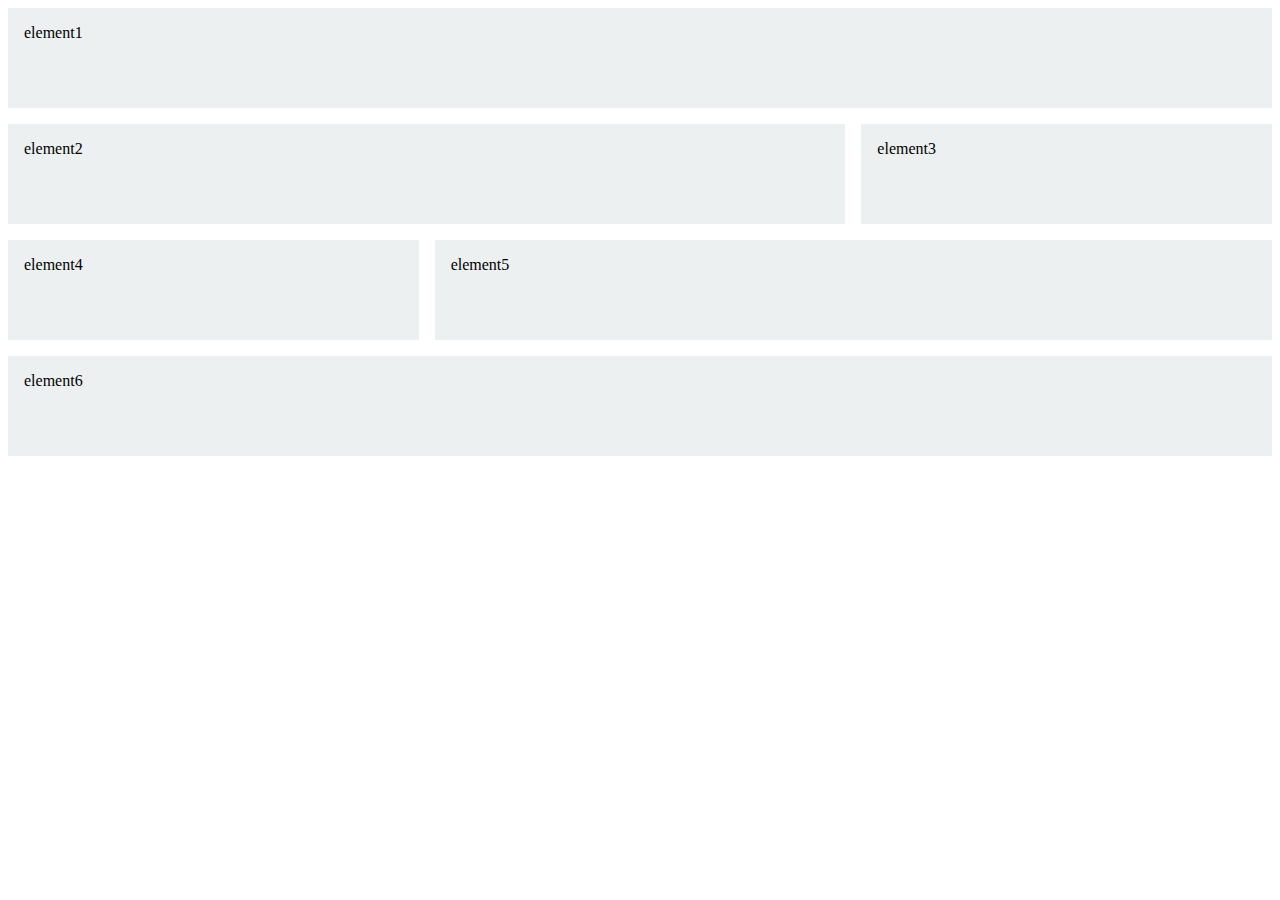
<file: ej1/index.html>
<!DOCTYPE html>
<html lang="en">
<head>
    <meta charset="UTF-8">
    <meta name="viewport" content="width=device-width, initial-scale=1.0">
    <title>CSS Grid - Ejemplos básicos</title>
    <link rel="stylesheet" href="style.css">
</head>
<body>
    <div class="grid">
        <div class="element1">element1</div>
        <div class="element2">element2</div>
        <div class="element3">element3</div>
        <div class="element4">element4</div>
        <div class="element5">element5</div>
        <div class="element6">element6</div>
    </div>
</body>
</html>
</file>
<file: ej1/style.css>
.grid {
    display: grid;
    grid-template-columns: repeat(3, 1fr);
    gap: 1em;
    grid-auto-rows: minmax(100px, auto);
}

.element1 {
    grid-column: 1/4;
}

.element2 {
    grid-column: 1/3;
}

.element5 {
    grid-column: 2/4;
}

.element6 {
    grid-column: 1/4;
}

.grid > div {
    background: #ecf0f1;
    padding: 1em;
}

.grid > div:hover {
    border: 1px solid #f1c40f;
}
</file>
